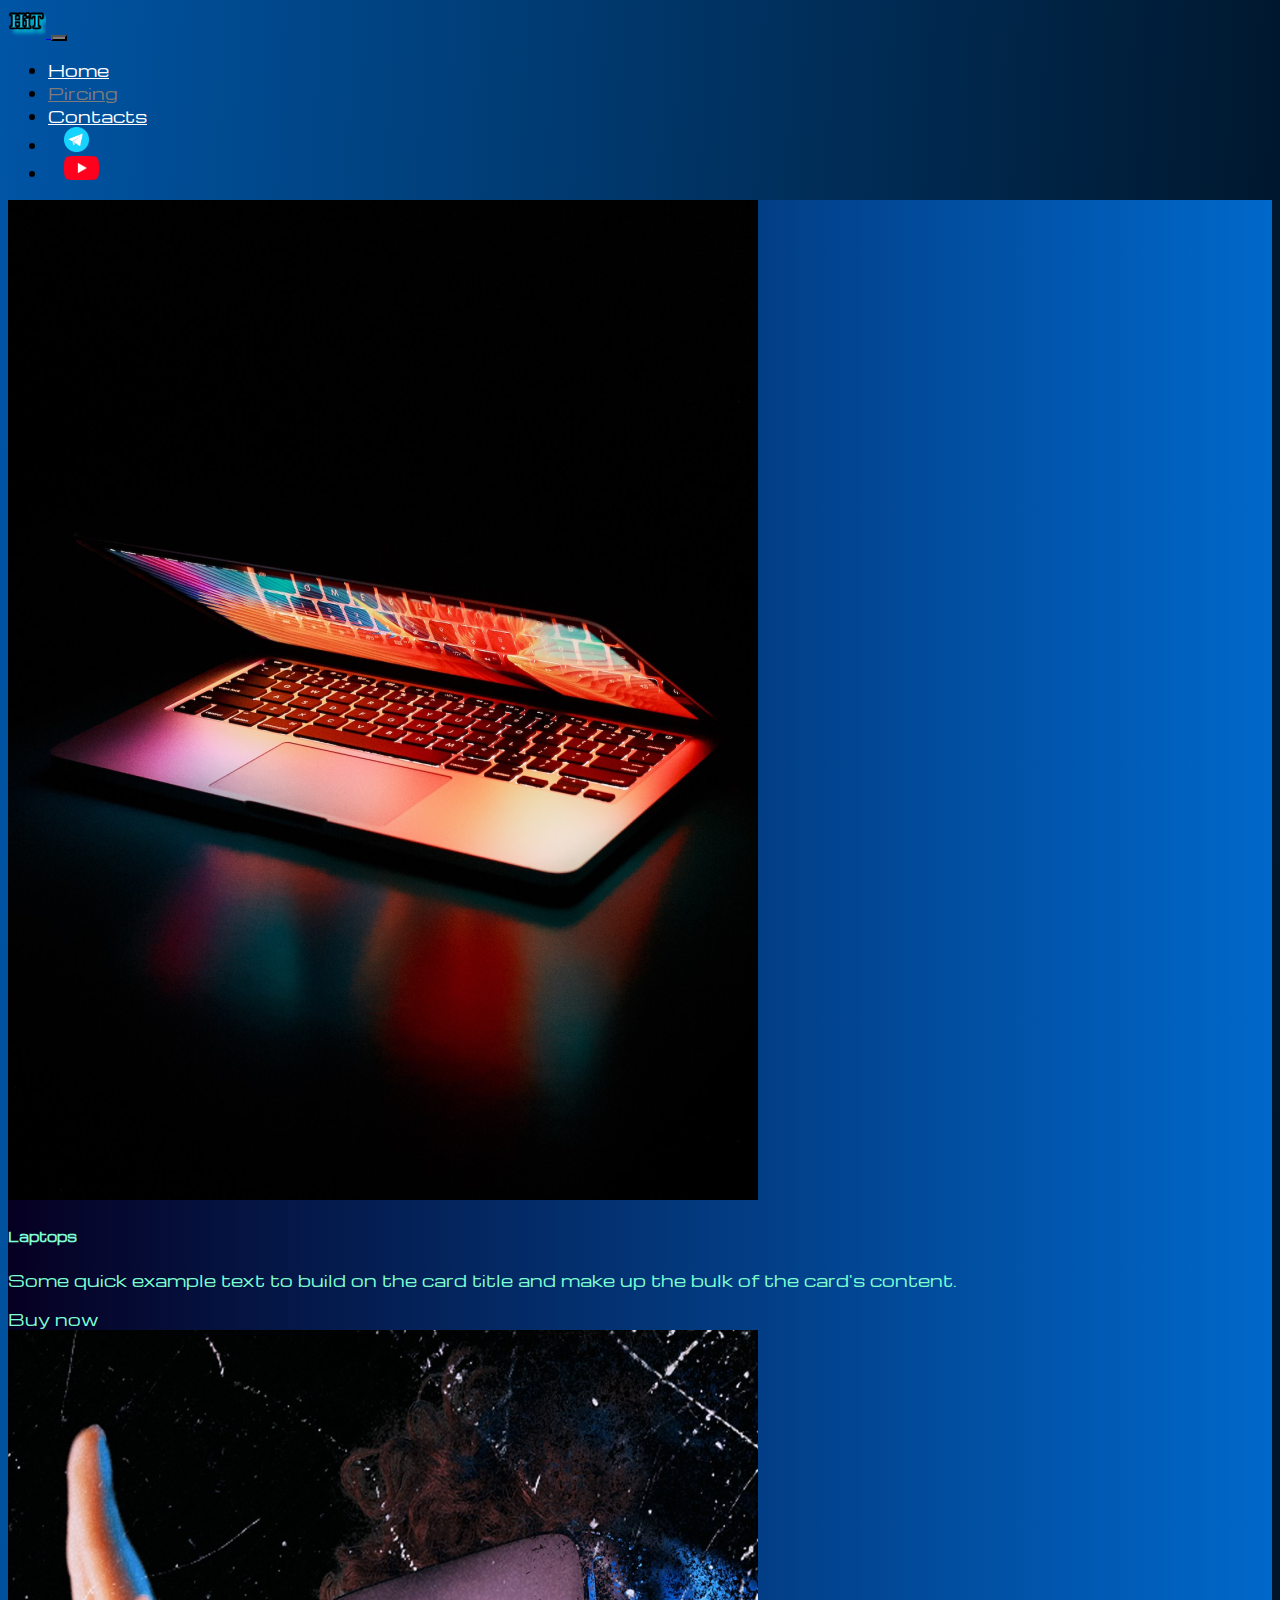
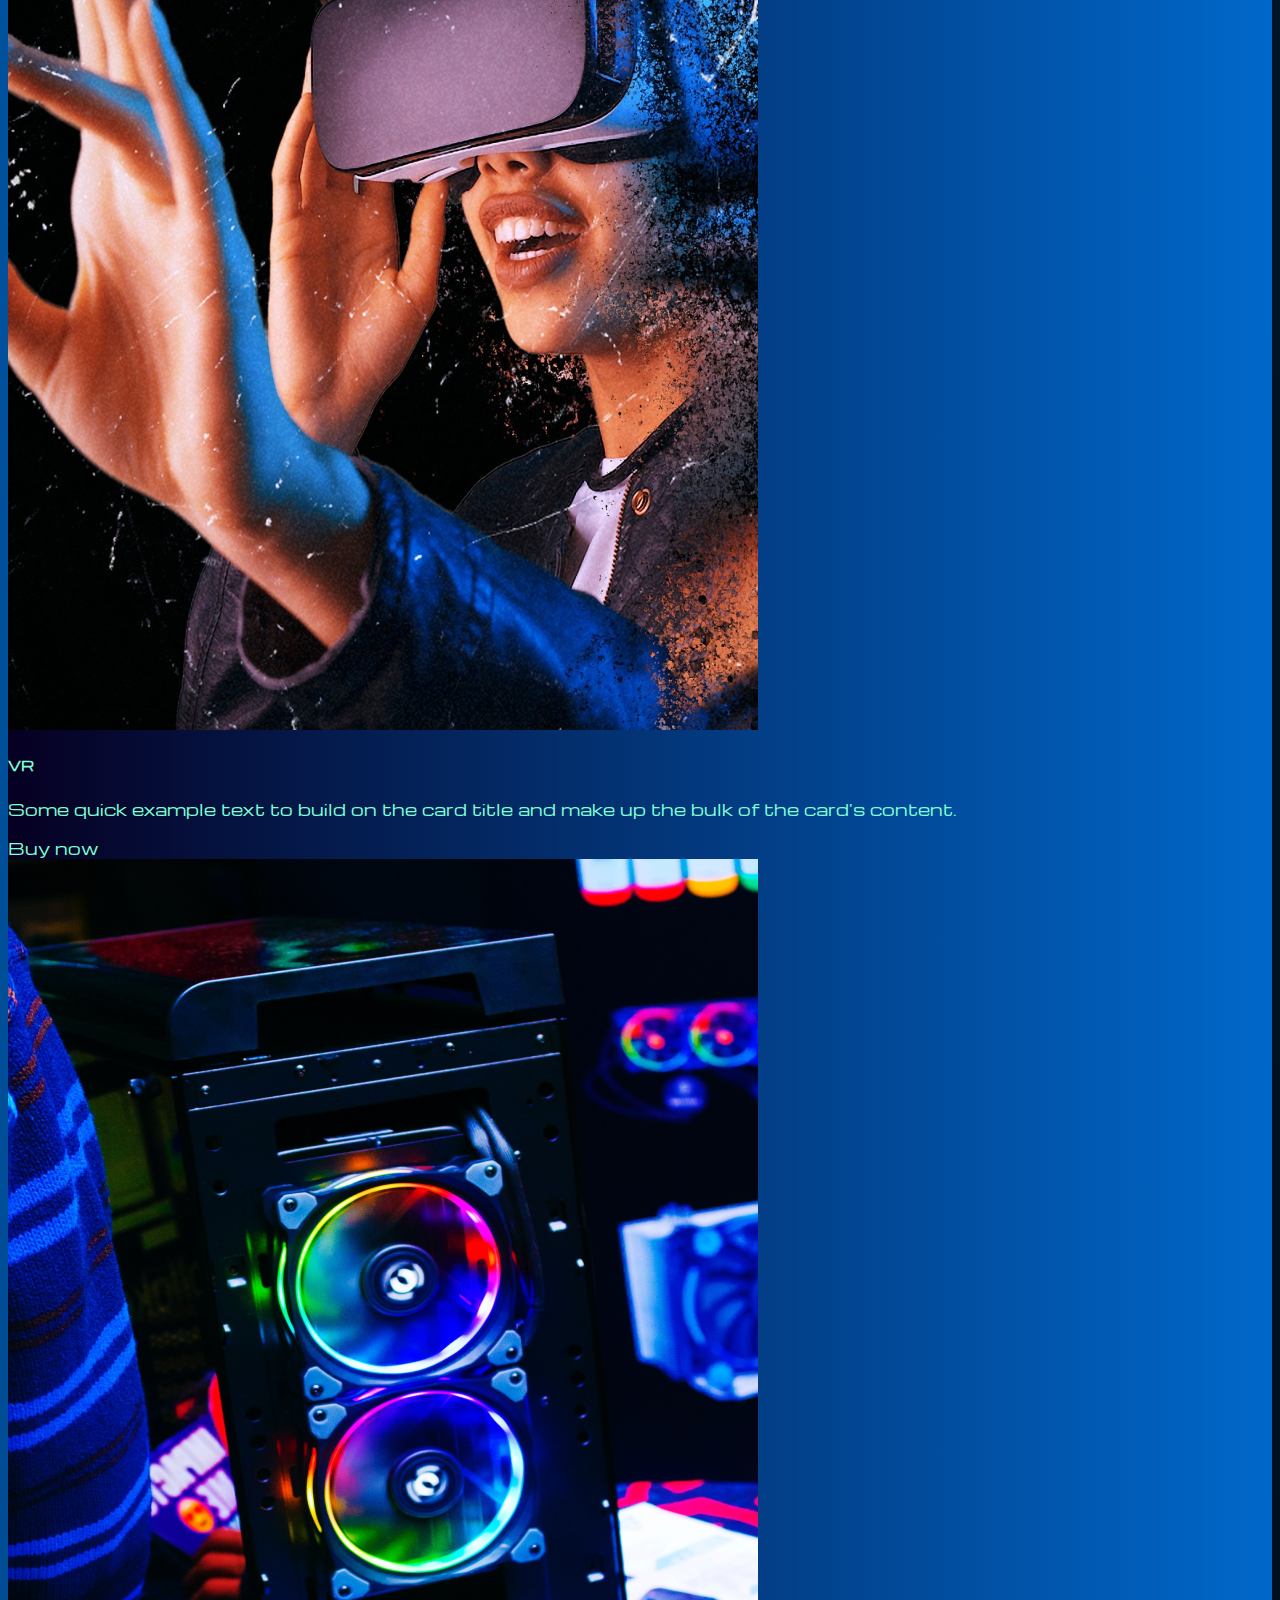
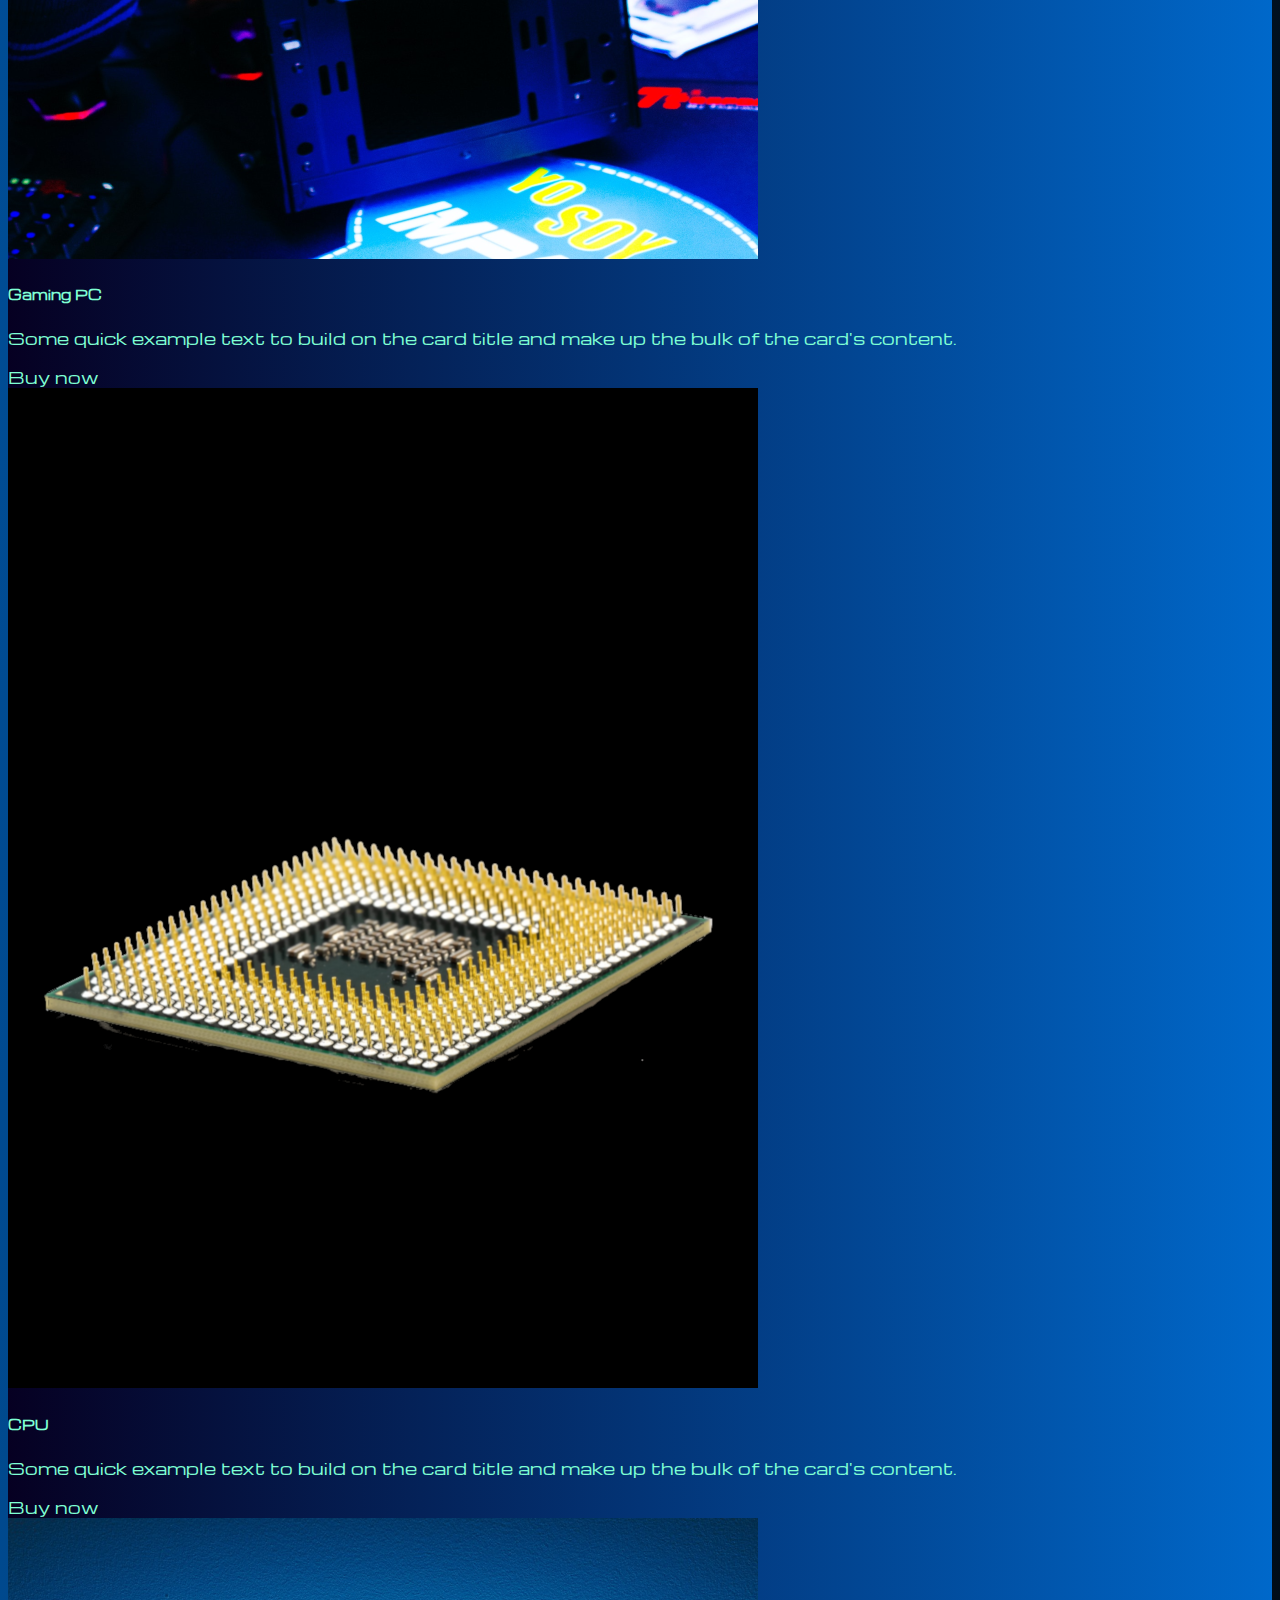
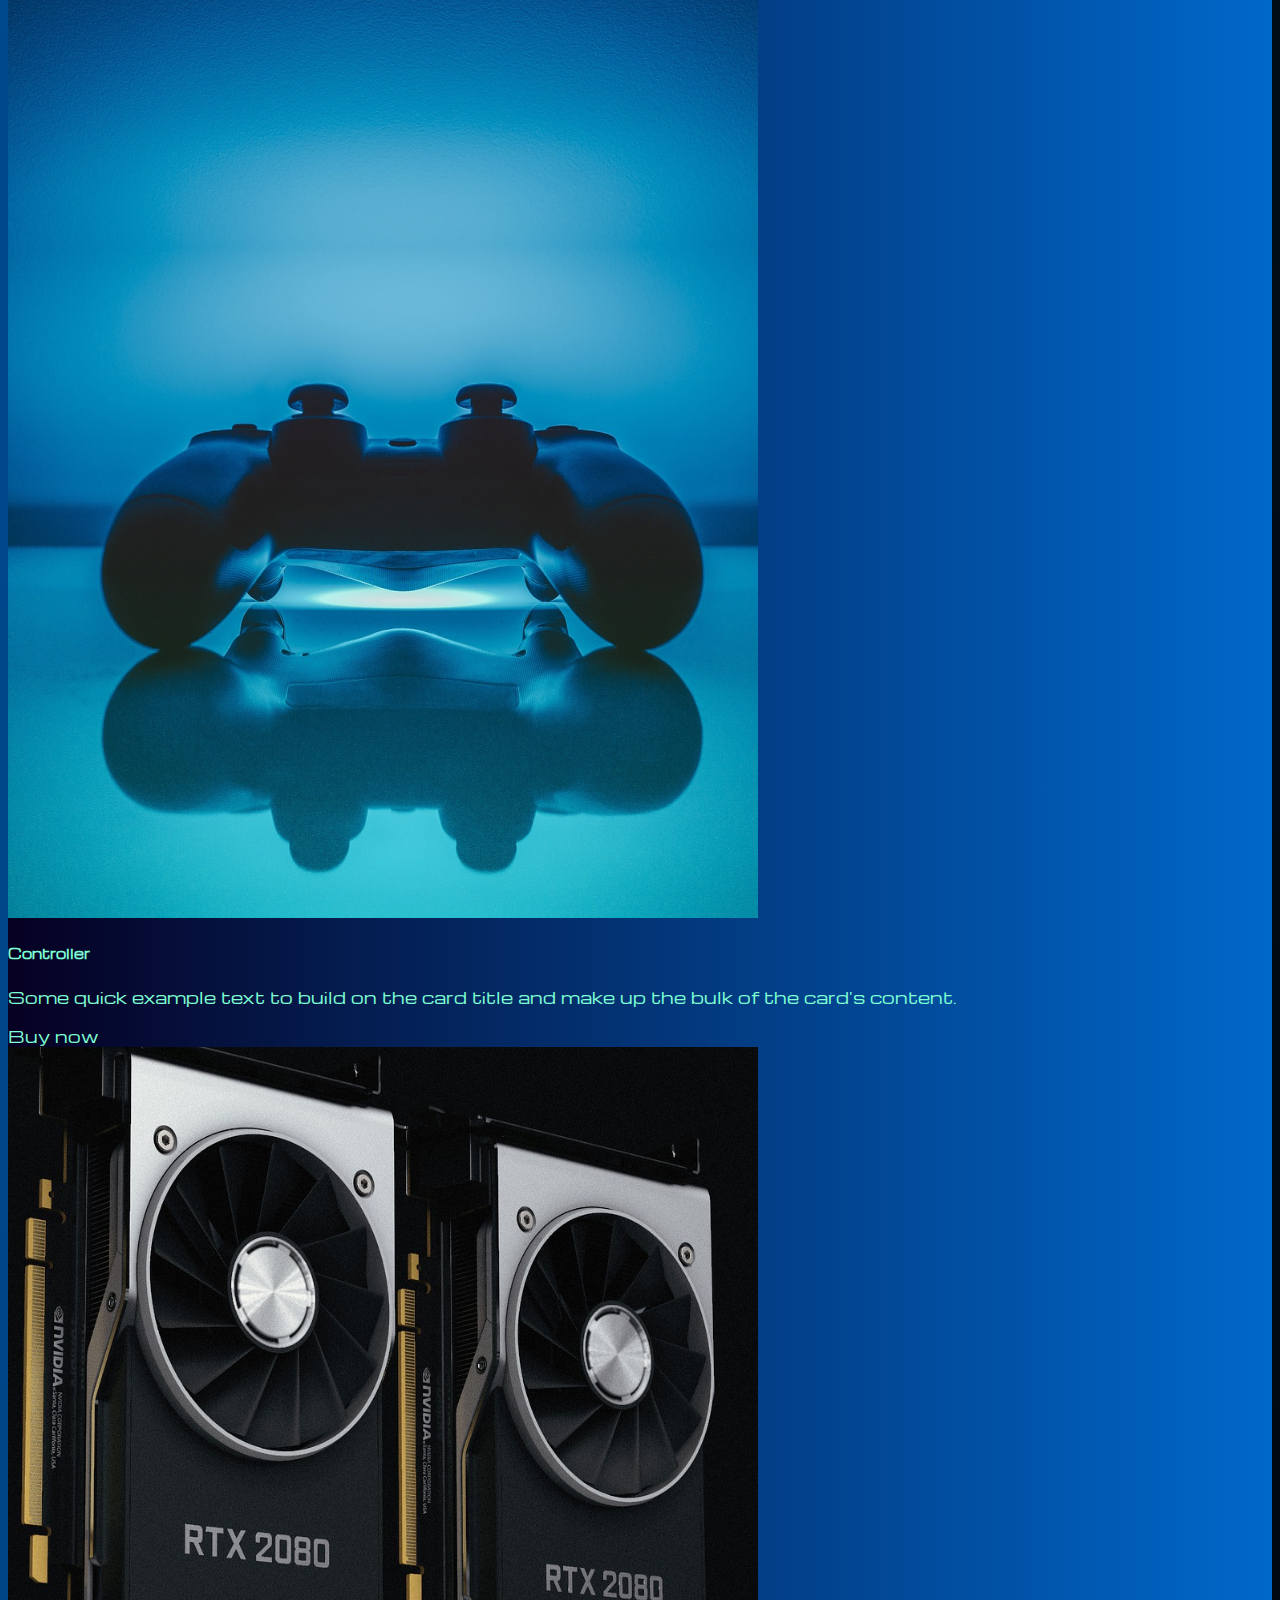
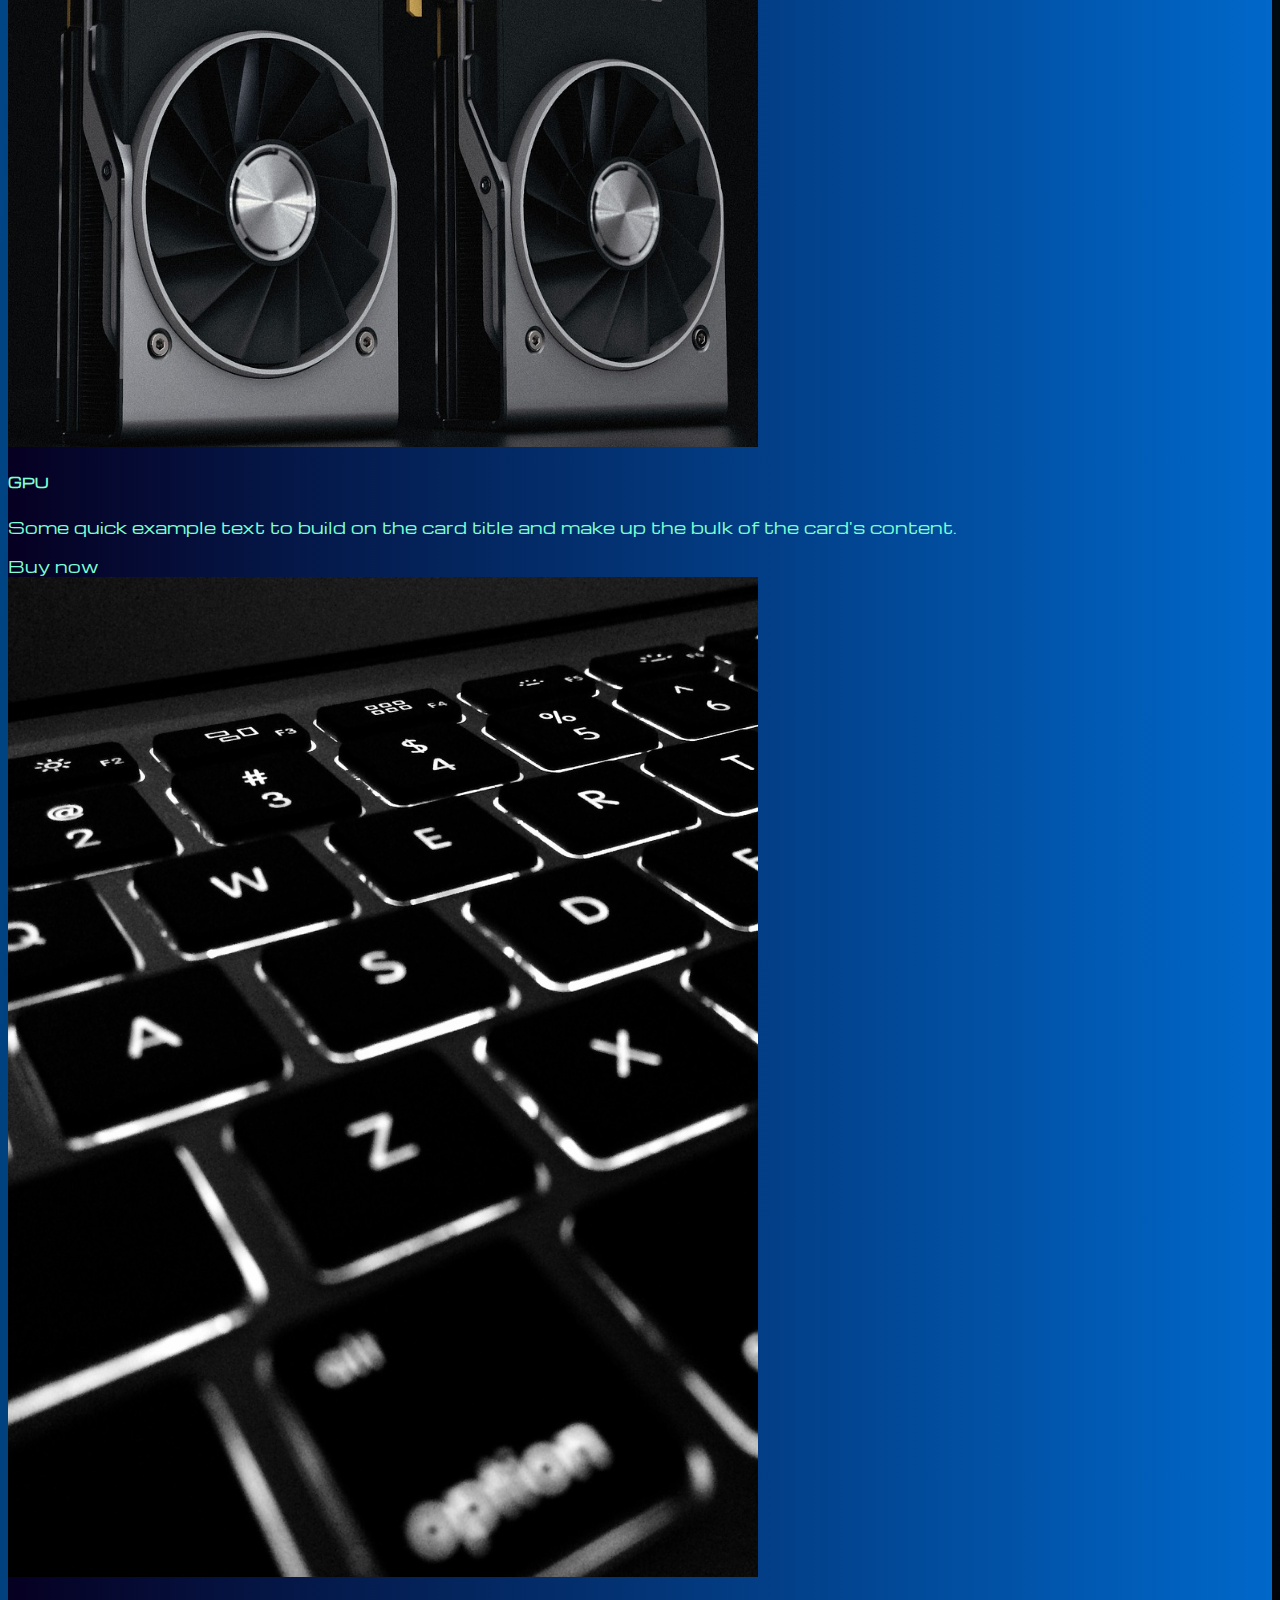
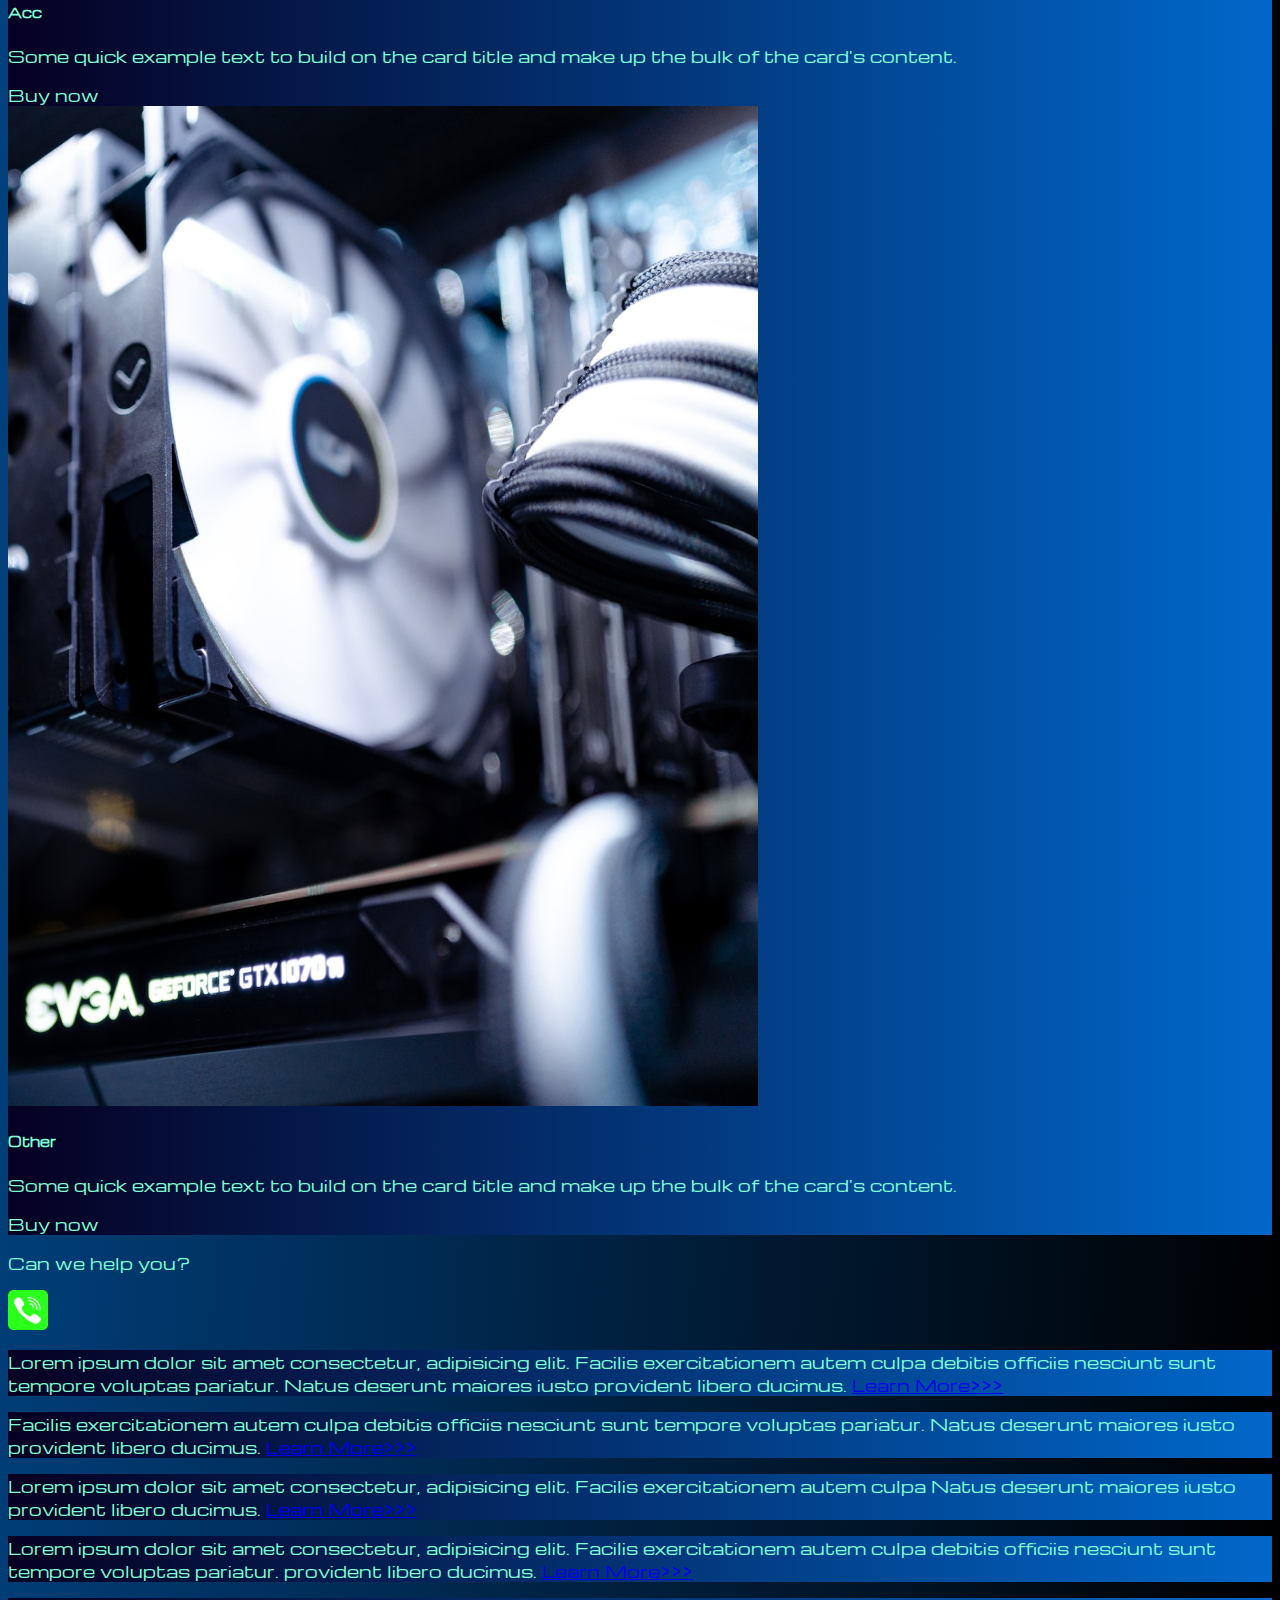
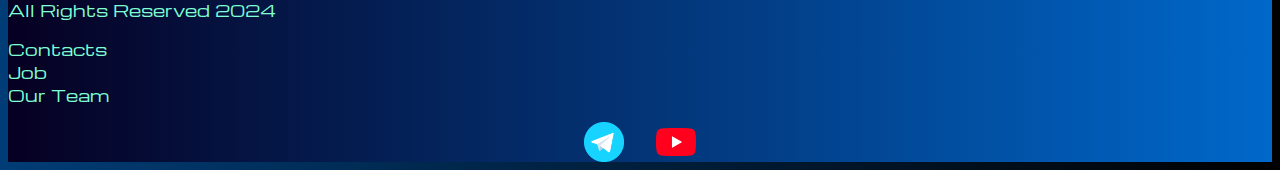
<file: source/pircing.html>
<!DOCTYPE html>
<html lang="en">

<head>
    <meta charset="UTF-8">
    <meta name="viewport" content="width=device-width, initial-scale=1.0">
    <link href="https://cdn.jsdelivr.net/npm/bootstrap@5.3.2/dist/css/bootstrap.min.css" rel="stylesheet"
        integrity="sha384-T3c6CoIi6uLrA9TneNEoa7RxnatzjcDSCmG1MXxSR1GAsXEV/Dwwykc2MPK8M2HN" crossorigin="anonymous">
    <link rel="stylesheet" href="styles/my.css">
    <title>Document</title>
</head>

<body>
    <header>
        <nav class="navbar navbar-expand-lg bg-dark">
            <div class="container-fluid">
                <a class="navbar-brand" href="/"> <img src="files/logo.png" alt=""> </a>
                <button class="navbar-toggler" type="button" data-bs-toggle="collapse" data-bs-target="#navbarNav"
                    aria-controls="navbarNav" aria-expanded="false" aria-label="Toggle navigation">
                    <span class="navbar-toggler-icon"></span>
                </button>
                <div class="collapse navbar-collapse" id="navbarNav">
                    <ul class="navbar-nav">
                        <li class="nav-item">
                            <a class="nav-link" aria-current="page" href="/">Home</a>
                        </li>
                        <li class="nav-item">
                            <a class="nav-link active" href="pircing.html">Pircing</a>
                        </li>
                        <li class="nav-item">
                            <a class="nav-link" href="pircing.html">Contacts</a>
                        </li>
                        <li class="nav-item">
                            <a class="nav-link" href="pircing.html"><img style="width: 25px; margin-inline: 1em;" src="files/tg.png" alt="..."></a>
                        </li>
                        <li class="nav-item">
                            <a class="nav-link" href="pircing.html"><img style="width: 35px; margin-inline: 1em;" src="files/yt.png" alt="..."></a>
                        </li>
                    </ul>
                </div>
            </div>
        </nav>

    </header>

    <section>
        <div class="container-fluid m-4">
            <div class="row">

                <div class="col-lg-1">
                </div>

                <div class="col-lg-8 col-md-12">

                    <div class="row">
                        <div class="col-lg-4 col-md-6 mt-4">
                            <div class="card">
                                <a href="#"><img src="images/laptop.png" class="card-img-top" alt="laptop"></a>
                                <div class="card-body">
                                    <h5 class="card-title"><a href="#">Laptops</a></h5>
                                    <p class="card-text"><a href="#">
                                            Some quick example text to build on the card title and make up
                                            the bulk
                                            of the card's content.
                                        </a></p>
                                    <a href="#" class="btn btn-primary">Buy now</a>
                                </div>
                            </div>
                        </div>
                        <div class="col-lg-4 col-md-6 mt-4">
                            <div class="card">
                                <img src="images/vr.png" class="card-img-top" alt="vr">
                                <div class="card-body">
                                    <h5 class="card-title">VR</h5>
                                    <p class="card-text">Some quick example text to build on the card title and make up
                                        the bulk
                                        of the card's content.</p>
                                    <a href="#" class="btn btn-primary">Buy now</a>
                                </div>
                            </div>
                        </div>
                        <div class="col-lg-4 col-md-6 mt-4">
                            <div class="card">
                                <img src="images/gaming pc.png" class="card-img-top" alt="gaming pc">
                                <div class="card-body">
                                    <h5 class="card-title">Gaming PC</h5>
                                    <p class="card-text">Some quick example text to build on the card title and make up
                                        the bulk
                                        of the card's content.</p>
                                    <a href="#" class="btn btn-primary">Buy now</a>
                                </div>
                            </div>
                        </div>
                        <div class="col-lg-4 col-md-6 mt-4">
                            <div class="card">
                                <img src="images/cpu.png" class="card-img-top" alt="gaming pc">
                                <div class="card-body">
                                    <h5 class="card-title">CPU</h5>
                                    <p class="card-text">Some quick example text to build on the card title and make up
                                        the bulk
                                        of the card's content.</p>
                                    <a href="#" class="btn btn-primary">Buy now</a>
                                </div>
                            </div>
                        </div>
                        <div class="col-lg-4 col-md-6 mt-4">
                            <div class="card">
                                <img src="images/controller.png" class="card-img-top" alt="gaming pc">
                                <div class="card-body">
                                    <h5 class="card-title">Controller</h5>
                                    <p class="card-text">Some quick example text to build on the card title and make up
                                        the bulk
                                        of the card's content.</p>
                                    <a href="#" class="btn btn-primary">Buy now</a>
                                </div>
                            </div>
                        </div>
                        <div class="col-lg-4 col-md-6 mt-4">
                            <div class="card">
                                <img src="images/gpu.png" class="card-img-top" alt="gaming pc">
                                <div class="card-body">
                                    <h5 class="card-title">GPU</h5>
                                    <p class="card-text">Some quick example text to build on the card title and make up
                                        the bulk
                                        of the card's content.</p>
                                    <a href="#" class="btn btn-primary">Buy now</a>
                                </div>
                            </div>
                        </div>
                        <div class="col-lg-4 col-md-6 mt-4">
                            <div class="card">
                                <img src="images/acc.png" class="card-img-top" alt="gaming pc">
                                <div class="card-body">
                                    <h5 class="card-title">Acc</h5>
                                    <p class="card-text">Some quick example text to build on the card title and make up
                                        the bulk
                                        of the card's content.</p>
                                    <a href="#" class="btn btn-primary">Buy now</a>
                                </div>
                            </div>
                        </div>
                        <div class="col-lg-4 col-md-6 mt-4">
                            <div class="card">
                                <img src="images/other.png" class="card-img-top" alt="gaming pc">
                                <div class="card-body">
                                    <h5 class="card-title">Other</h5>
                                    <p class="card-text">Some quick example text to build on the card title and make up
                                        the bulk
                                        of the card's content.</p>
                                    <a href="#" class="btn btn-primary">Buy now</a>
                                </div>
                            </div>
                        </div>

                    </div>
                    <div class="col-lg-12 col-md-12 text-center mt-4">
                        <p>Can we help you?</p>

                    </div>
                    <div class="col-lg-12 col-md-12 text-center mt-4">
                        <img class="call-anim" style="width: 40px;" src="files/phone.png" alt="...">

                    </div>
                </div>
                <div class="col-lg-3 col-md-12">
                    <div class="row px-2">
                        <div class="col-lg-12 sidebar my-4">
                            <p>Lorem ipsum dolor sit amet consectetur, adipisicing elit. Facilis exercitationem autem
                                culpa
                                debitis officiis nesciunt sunt tempore voluptas pariatur. Natus deserunt maiores iusto
                                provident libero ducimus. <a href="#">Learn More>>></a>
                            </p>
                        </div>
                        <div class="col-lg-12 sidebar my-4">
                            <p> Facilis exercitationem autem culpa
                                debitis officiis nesciunt sunt tempore voluptas pariatur. Natus deserunt maiores iusto
                                provident libero ducimus. <a href="#">Learn More>>></a>
                            </p>
                        </div>
                        <div class="col-lg-12 sidebar my-4">
                            <p>Lorem ipsum dolor sit amet consectetur, adipisicing elit. Facilis exercitationem autem
                                culpa
                                Natus deserunt maiores iusto
                                provident libero ducimus. <a href="#">Learn More>>></a>
                            </p>
                        </div>
                        <div class="col-lg-12 sidebar my-4">
                            <p>Lorem ipsum dolor sit amet consectetur, adipisicing elit. Facilis exercitationem autem
                                culpa
                                debitis officiis nesciunt sunt tempore voluptas pariatur.
                                provident libero ducimus. <a href="#">Learn More>>></a>
                            </p>
                        </div>
                    </div>
                </div>
            </div>
        </div>
    </section>

    <footer class="mt-4">
        <div class="conteiner-fluid">
            <div class="row">
                <div class="col-lg-4 col md-12 footer-text text-center">
                    <p>All Rights Reserved 2024</p>
                </div>
                <div class="col-lg-4 col md-12 footer-text text-center">
                    <p>Contacts<br>Job<br>Our Team</p>
                </div>
                <div class="col-lg-4 col md-12 media-links">
                    <img style="width: 40px; margin-inline: 1em;" src="files/tg.png" alt="...">
                    <img style="width: 40px; margin-inline: 1em;" src="files/yt.png" alt="...">
                </div>
            </div>
        </div>
    </footer>
    <script src="https://cdn.jsdelivr.net/npm/bootstrap@5.3.2/dist/js/bootstrap.bundle.min.js"
        integrity="sha384-C6RzsynM9kWDrMNeT87bh95OGNyZPhcTNXj1NW7RuBCsyN/o0jlpcV8Qyq46cDfL"
        crossorigin="anonymous"></script>
</body>

</html>
</file>
<file: source/styles/my.css>
@import url('https://fonts.googleapis.com/css?family=Michroma&display=swap');

body {
    font-family: Michroma, serif;
    background: linear-gradient(93deg, #0055a5 0%, #000000 100%);
}
p {
    color: aquamarine;
}
.nav-link {
    color: white;
}
.navbar-nav .nav-link.active {
    color: rgb(124, 124, 124);
}

.navbar-brand img {
    width: 38px;

}

.navbar-toggler {
    background-color: rgb(126, 126, 126);
}

.sidebar {
    color: rgb(168, 255, 226);
    background: linear-gradient(270deg, #0068ca 0%, #060022 100%);
}

.card {
    background: linear-gradient(270deg, #0068ca 0%, #060022 100%);
    color: aquamarine;
}

.card a {
    text-decoration: none;
    color: aquamarine;
}

.slide-text, 
.footer-text {
    color: aquamarine;
    margin: auto auto;
}

footer,
.btn-outline-primary
{
    background: linear-gradient(270deg, #0068ca 0%, #060022 100%);
}

.media-links {
    display: flex;
    justify-content: center;
    align-items: center;
}

.call-anim {
    animation: myAnim 2s ease 0s infinite normal forwards;
}

@keyframes myAnim {
	0%,
	100% {
		transform: translateX(0%);
		transform-origin: 50% 50%;
	}

	15% {
		transform: translateX(-30px) rotate(-6deg);
	}

	30% {
		transform: translateX(15px) rotate(6deg);
	}

	45% {
		transform: translateX(-15px) rotate(-3.6deg);
	}

	60% {
		transform: translateX(9px) rotate(2.4deg);
	}

	75% {
		transform: translateX(-6px) rotate(-1.2deg);
	}
}

@media (max-width: 755) {
    .carousel-indicators {
        display: none;
    }
}
</file>
